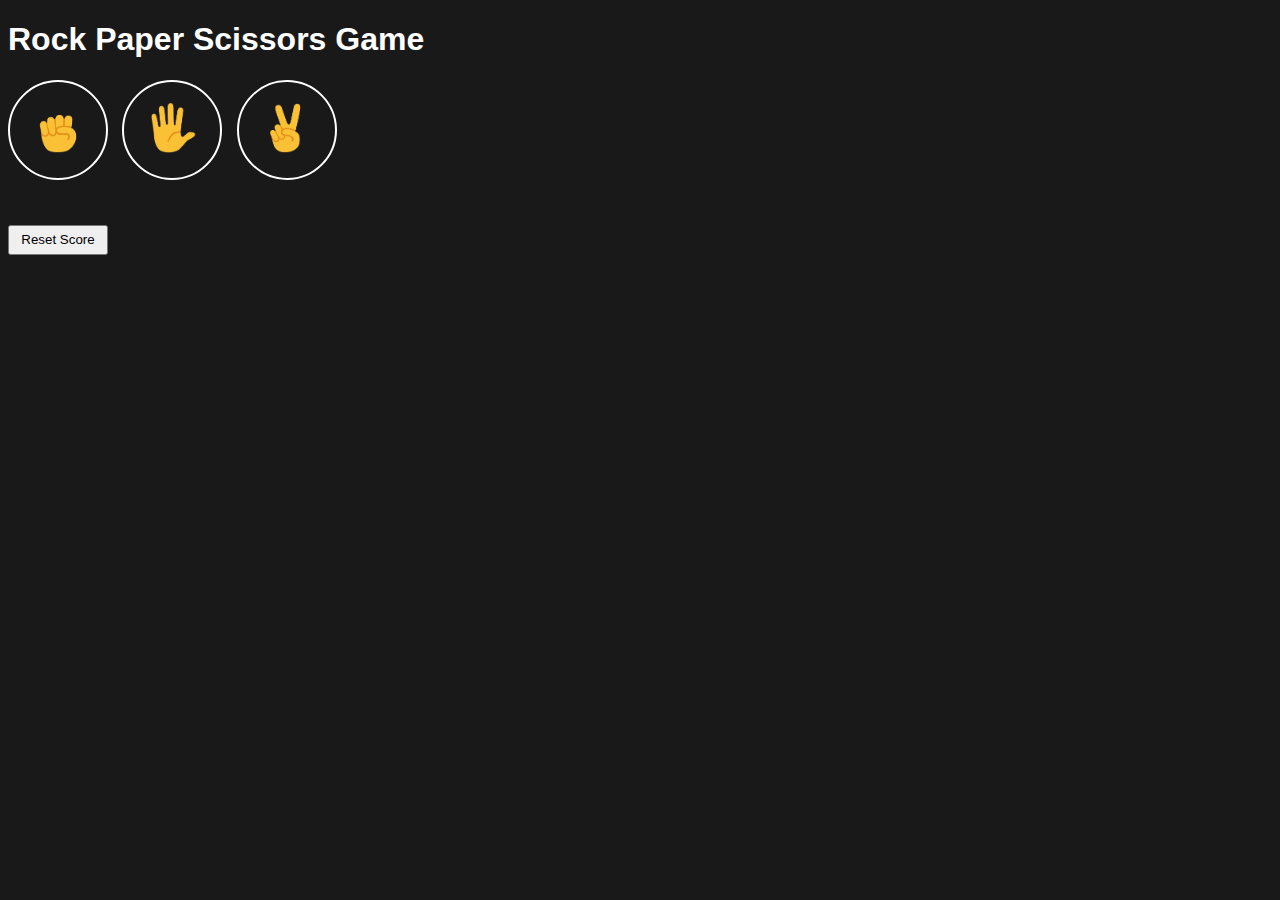
<file: index.html>
<!DOCTYPE html>
<html lang="en">
<head>
    <meta charset="UTF-8">
    <meta name="viewport" content="width=device-width, initial-scale=1.0">
    <title>Rock Paper Scissors</title>
    <link rel="stylesheet" href="style.css">

</head>
<body>
    <h1>Rock Paper Scissors Game</h1>
    <button onclick="playGame('rock');" class="img-buttons"><img src="images/rock-emoji.png" class="imgs">
    </button>
    <button onclick="playGame('paper');" class="img-buttons"><img src="images/paper-emoji.png" class="imgs">

    </button>
    <button onclick="playGame('scissors');" class="img-buttons"><img src="images/scissors-emoji.png" class="imgs">
    </button>
    <h2 class="resultLine "
    ></h2>
    <p class="movesLine"
    ></p>
    <p class="scoreLine"
    ></p>

    <button  onclick="
    score.wins= 0;
    score.losses = 0;
    score.tie = 0;
    localStorage.removeItem('score');
    displayLines(); 
    " class="reset-button">Reset Score
    </button>
    
    <script src="script.js">  
    </script>
    
</body>
</html>
</file>
<file: style.css>
body {
  font-family: Arial;
  color: white;
  background-color: rgb(25, 25, 25);
}
.img-buttons {
  display: inline-block;
  border-radius: 50%;
  height: 100px;
  width: 100px;
  background-color: rgb(25, 25, 25);
  border: 2px solid white;
  margin-right: 10px;
  cursor: pointer;
  
}
.imgs {
  width: 50px;
  height: 50px;
  
}
.reset-button {
  margin-top: 25px;
  margin-left: 120 px;
  font-family: Arial;
  height: 30px;
  width: 100px;
}
</file>
